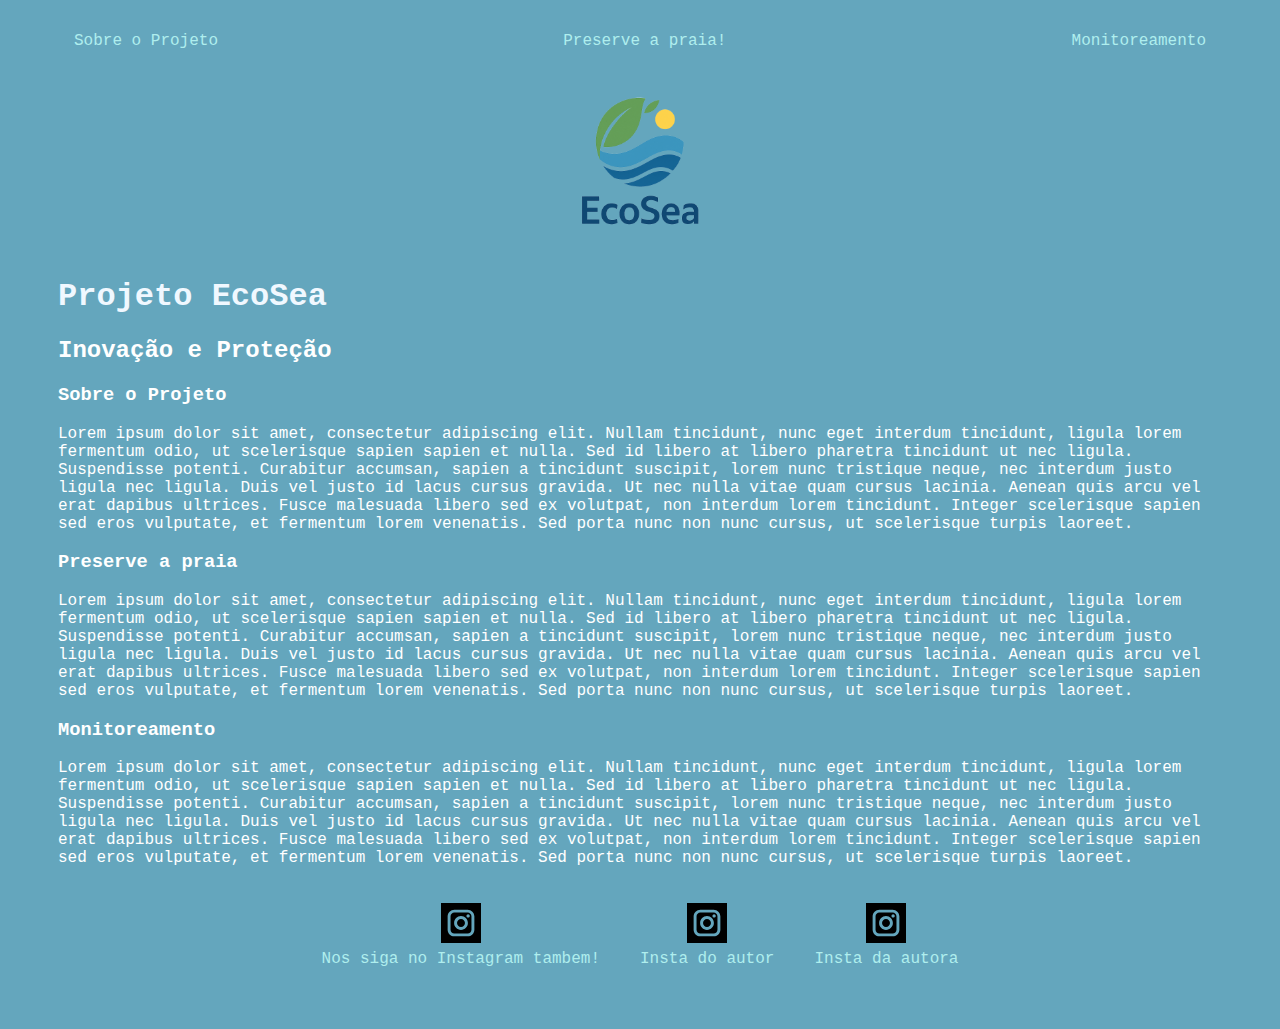
<file: index.html>
<!DOCTYPE html>
<html lang="en">
<head>
    <meta charset="UTF-8">
    <meta name="viewport" content="width=device-width, initial-scale=1.0">
    <title> Projeto EcoSea </title>
    <link rel="stylesheet" href="style.css">
</head>

<body>
   <div class="container">
    <nav>
        <ul>
            <li>
                <a href="index.html"> Sobre o Projeto</a>
            </li>
            <li>
                <a href="preserve.html"> Preserve a praia!</a>
            </li>
            <li>
                <a href="monitor.html">  Monitoreamento  </a>
            </li>
        </ul>
    </nav>

    <header>
        <div class="center">
            <img src="./img/logo-ofc.png"></img>
        </div>
        <h1> Projeto EcoSea </h1>
        <h2> Inovação e Proteção</h2>
    </header>

    <main>
        <section>
            <h3>Sobre o Projeto</h3>
            <p>
             Lorem ipsum dolor sit amet, consectetur adipiscing elit. Nullam tincidunt, nunc eget interdum tincidunt, ligula lorem fermentum odio, ut scelerisque sapien sapien et nulla. Sed id libero at libero pharetra tincidunt ut nec ligula. Suspendisse potenti.
Curabitur accumsan, sapien a tincidunt suscipit, lorem nunc tristique neque, nec interdum justo ligula nec ligula. Duis vel justo id lacus cursus gravida. Ut nec nulla vitae quam cursus lacinia. Aenean quis arcu vel erat dapibus ultrices.
Fusce malesuada libero sed ex volutpat, non interdum lorem tincidunt. Integer scelerisque sapien sed eros vulputate, et fermentum lorem venenatis. Sed porta nunc non nunc cursus, ut scelerisque turpis laoreet.
            </p>
        </section>
        <section>
            <h3>Preserve a praia</h3>
            <p>
             Lorem ipsum dolor sit amet, consectetur adipiscing elit. Nullam tincidunt, nunc eget interdum tincidunt, ligula lorem fermentum odio, ut scelerisque sapien sapien et nulla. Sed id libero at libero pharetra tincidunt ut nec ligula. Suspendisse potenti.
Curabitur accumsan, sapien a tincidunt suscipit, lorem nunc tristique neque, nec interdum justo ligula nec ligula. Duis vel justo id lacus cursus gravida. Ut nec nulla vitae quam cursus lacinia. Aenean quis arcu vel erat dapibus ultrices.
Fusce malesuada libero sed ex volutpat, non interdum lorem tincidunt. Integer scelerisque sapien sed eros vulputate, et fermentum lorem venenatis. Sed porta nunc non nunc cursus, ut scelerisque turpis laoreet.
            </p>
        </section>
        <section>
            <h3>Monitoreamento</h3>
            <p>
             Lorem ipsum dolor sit amet, consectetur adipiscing elit. Nullam tincidunt, nunc eget interdum tincidunt, ligula lorem fermentum odio, ut scelerisque sapien sapien et nulla. Sed id libero at libero pharetra tincidunt ut nec ligula. Suspendisse potenti.
Curabitur accumsan, sapien a tincidunt suscipit, lorem nunc tristique neque, nec interdum justo ligula nec ligula. Duis vel justo id lacus cursus gravida. Ut nec nulla vitae quam cursus lacinia. Aenean quis arcu vel erat dapibus ultrices.
Fusce malesuada libero sed ex volutpat, non interdum lorem tincidunt. Integer scelerisque sapien sed eros vulputate, et fermentum lorem venenatis. Sed porta nunc non nunc cursus, ut scelerisque turpis laoreet.
            </p>
        </section>
    </main>

    <footer>
        <a href="https://www.instagram.com/" target="_blank" rel="noopener noreferrer">
           <img src="./img/instagram-svgrepo-com.svg" alt="">
         <p>Nos siga no Instagram tambem!</p>
         <a href="https://www.instagram.com/" target="_blank" rel="noopener noreferrer">
            <img src="./img/instagram-svgrepo-com.svg" alt="">
          <p>Insta do autor</p>
          <a href="https://www.instagram.com/" target="_blank" rel="noopener noreferrer">
            <img src="./img/instagram-svgrepo-com.svg" alt="">
          <p>Insta da autora</p>
    </a>
    </footer>
   </div>
   
</body>
</html>
</file>
<file: style.css>
body{
    color: white;
    background-color: rgb(100, 166, 189);
    font-family: OCR A Std, monospace
}

ul{
    display: flex;
    justify-content: space-between;
    list-style-type: none;
    align-items: center;
    padding: 16px;
}

a{
    color: paleturquoise;
    text-decoration:none;

} 

header img{
  width: 170px; 
  height: 170px; 
}

.center{
    text-align: center;
}

h1{
    color: aliceblue;
}

footer img{
   width: 40px; 
   height: 40px;
}

footer{
    display: flex;
    justify-content: center;
}

footer a{
  margin: 20px; 
  text-align: center;
}

footer p{
    margin-top: 2px;
}

.container{
    padding:0px 50px ;
}

nav a:hover{
    color: slategrey;
}
</file>
